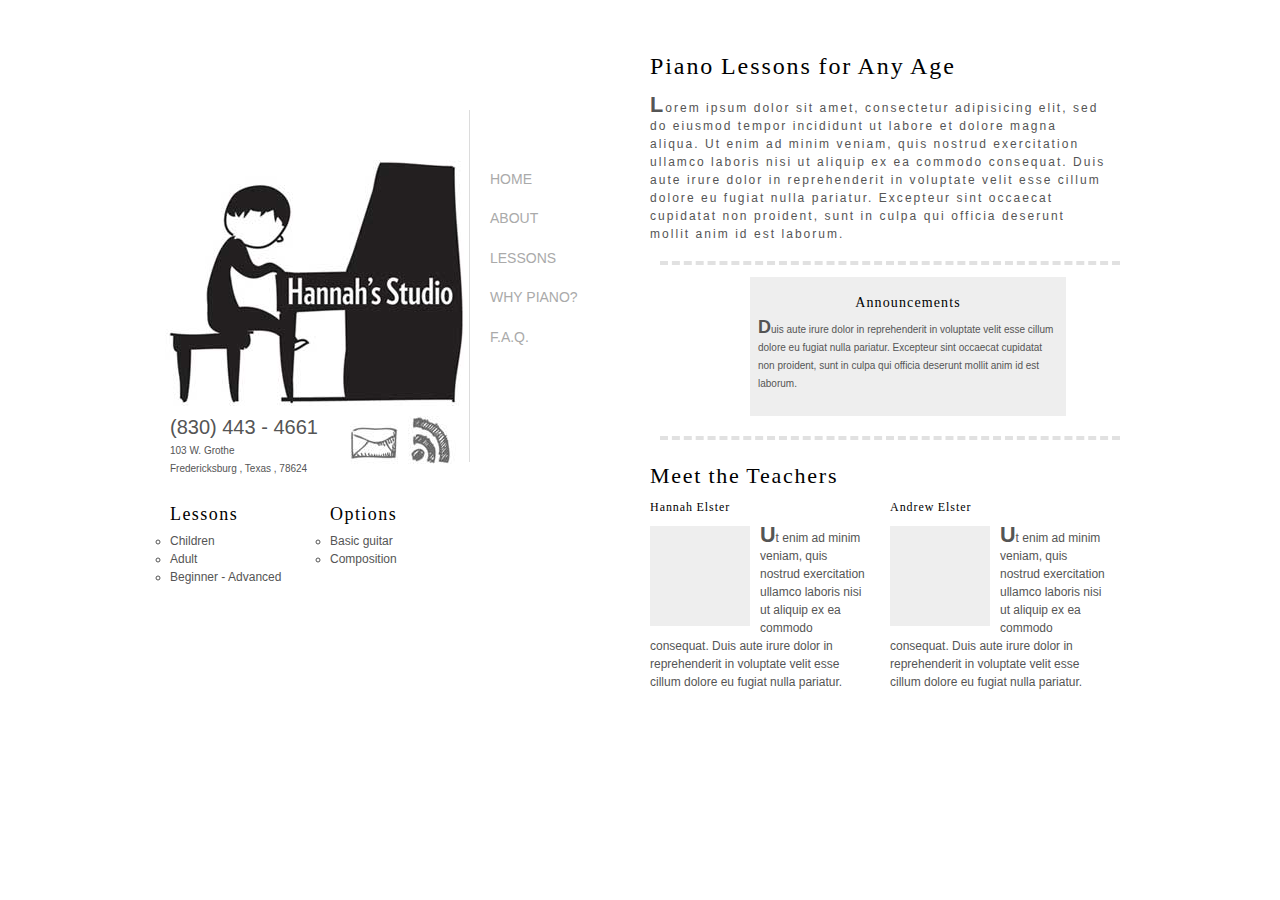
<file: mock/index.html>
<!DOCTYPE html PUBLIC "-//W3C//DTD XHTML 1.0 Strict//EN"
	"http://www.w3.org/TR/xhtml1/DTD/xhtml1-strict.dtd">

<html xmlns="http://www.w3.org/1999/xhtml" xml:lang="en" lang="en">
<head>
	<meta http-equiv="Content-Type" content="text/html; charset=utf-8"/>

	<title>Hannah's Studio | Piano Lessons | Fredericksburg Texas | Hill Country</title>
	<link rel="stylesheet" href="960.css" type="text/css" />
	<link rel="stylesheet" href="reset.css" type="text/css" />
	<link rel="stylesheet" href="style.css" type="text/css" />
	
</head>

<body>
	<div id="page" class="container_12">
		<div id="content" class="grid_6 push_6">
			<h1>Piano Lessons for Any Age</h1>
			<p>
				Lorem ipsum dolor sit amet, consectetur adipisicing elit, sed do eiusmod tempor incididunt ut labore et 
				dolore magna aliqua. Ut enim ad minim veniam, quis nostrud exercitation ullamco laboris nisi ut aliquip 
				ex ea commodo consequat. Duis aute irure dolor in reprehenderit in voluptate velit esse cillum dolore eu 
				fugiat nulla pariatur. Excepteur sint occaecat cupidatat non proident, sunt in culpa qui officia deserunt 
				mollit anim id est laborum.
			</p>
			
			<div id="content-middle" class="grid_6">
				<div id="announcements" class="grid_4 push_1 inner">
				<h6>Announcements</h6>
				<p>
					Duis aute irure dolor in reprehenderit in voluptate velit esse cillum dolore eu 
					fugiat nulla pariatur. Excepteur sint occaecat cupidatat non proident, sunt in culpa qui officia deserunt 
					mollit anim id est laborum.
				</p>
				</div>
			</div>
			<div id="content-bl" class="grid_3 omega">
				
			</div>	
			<div id="content-br" class="grid_3 alpha">
				
			</div>
			
			<div id="content-footer" class="grid_6 alpha omega">
				<h2>Meet the Teachers</h2>
				
				<div class="grid_3 alpha pullup">
					<h3>Hannah Elster</h3>
					<div class="teacher-thumb"></div>
					<p>
						Ut enim ad minim veniam, quis nostrud exercitation ullamco laboris nisi ut aliquip 
						ex ea commodo consequat. Duis aute irure dolor in reprehenderit in voluptate velit esse cillum dolore eu 
						fugiat nulla pariatur.
					</p>
				</div>
				<div class="grid_3 omega pullup">
					<h3>Andrew Elster</h3>
					<div class="teacher-thumb"></div>
					<p>
						Ut enim ad minim veniam, quis nostrud exercitation ullamco laboris nisi ut aliquip 
						ex ea commodo consequat. Duis aute irure dolor in reprehenderit in voluptate velit esse cillum dolore eu 
						fugiat nulla pariatur.
					</p>
				</div>
			</div>
		</div> <!-- End Content -->
		
		<div id="left-col" class="grid_4 pull_6">
			<div id="info">
				<div id="logo"><img src="images/logo.jpg" /></div>
				
				<div id="contact-info" class="vcard">
				 <div class="org">Hannah's Studio</div>
				 <div class="adr">
				  <div class="street-address">103 W. Grothe</div>
				  <span class="locality">Fredericksburg</span>
				, 
				  <span class="region">Texas</span>
				, 
				  <span class="postal-code">78624</span>

				 </div>
				 <div class="tel">(830) 443 - 4661</div>
				</div>
			</div>
			<div id="permalinks">
				<ul>
					<li><a id="plink-mail" href="#" title="Email me">Contact me</a></li>
					<li><a id="plink-rss" href="#" title="Subscribe to announcements">Subscribe to announcements</a></li>
				</ul>
			</div>
			<div id="lessons" class="inner">
				<div class="grid_2 alpha">
					<h4>Lessons</h4>
					<ul>
						<li>Children</li>
						<li>Adult</li>
						<li>Beginner - Advanced</li>
					</ul>
				</div>
				<div class="grid_2 omega">
					<h4>Options</h4>
					<ul>
						<li>Basic guitar</li>
						<li>Composition</li>
					</ul>
				</div>
			</div>
		</div>
		<div id="navigation" class="grid_2 pull_6">
			<ul>
				<li><a href="#">Home</a></li>
				<li><a href="#">About</a></li>
				<li><a href="#">Lessons</a></li>
				<li><a href="#">Why Piano?</a></li>
				<li><a href="#">F.A.Q.</a></li>
			</ul>
		</div>
		
	</div>

</body>
</html>
</file>
<file: mock/960.css>
.container_12,.container_16{margin-left:auto;margin-right:auto;width:960px}.grid_1,.grid_2,.grid_3,.grid_4,.grid_5,.grid_6,.grid_7,.grid_8,.grid_9,.grid_10,.grid_11,.grid_12,.grid_13,.grid_14,.grid_15,.grid_16{display:inline;float:left;position:relative;margin-left:10px;margin-right:10px}.container_12 .grid_3,.container_16 .grid_4{width:220px}.container_12 .grid_6,.container_16 .grid_8{width:460px}.container_12 .grid_9,.container_16 .grid_12{width:700px}.container_12 .grid_12,.container_16 .grid_16{width:940px}.alpha{margin-left:0}.omega{margin-right:0}.container_12 .grid_1{width:60px}.container_12 .grid_2{width:140px}.container_12 .grid_4{width:300px}.container_12 .grid_5{width:380px}.container_12 .grid_7{width:540px}.container_12 .grid_8{width:620px}.container_12 .grid_10{width:780px}.container_12 .grid_11{width:860px}.container_16 .grid_1{width:40px}.container_16 .grid_2{width:100px}.container_16 .grid_3{width:160px}.container_16 .grid_5{width:280px}.container_16 .grid_6{width:340px}.container_16 .grid_7{width:400px}.container_16 .grid_9{width:520px}.container_16 .grid_10{width:580px}.container_16 .grid_11{width:640px}.container_16 .grid_13{width:760px}.container_16 .grid_14{width:820px}.container_16 .grid_15{width:880px}.container_12 .prefix_3,.container_16 .prefix_4{padding-left:240px}.container_12 .prefix_6,.container_16 .prefix_8{padding-left:480px}.container_12 .prefix_9,.container_16 .prefix_12{padding-left:720px}.container_12 .prefix_1{padding-left:80px}.container_12 .prefix_2{padding-left:160px}.container_12 .prefix_4{padding-left:320px}.container_12 .prefix_5{padding-left:400px}.container_12 .prefix_7{padding-left:560px}.container_12 .prefix_8{padding-left:640px}.container_12 .prefix_10{padding-left:800px}.container_12 .prefix_11{padding-left:880px}.container_16 .prefix_1{padding-left:60px}.container_16 .prefix_2{padding-left:120px}.container_16 .prefix_3{padding-left:180px}.container_16 .prefix_5{padding-left:300px}.container_16 .prefix_6{padding-left:360px}.container_16 .prefix_7{padding-left:420px}.container_16 .prefix_9{padding-left:540px}.container_16 .prefix_10{padding-left:600px}.container_16 .prefix_11{padding-left:660px}.container_16 .prefix_13{padding-left:780px}.container_16 .prefix_14{padding-left:840px}.container_16 .prefix_15{padding-left:900px}.container_12 .suffix_3,.container_16 .suffix_4{padding-right:240px}.container_12 .suffix_6,.container_16 .suffix_8{padding-right:480px}.container_12 .suffix_9,.container_16 .suffix_12{padding-right:720px}.container_12 .suffix_1{padding-right:80px}.container_12 .suffix_2{padding-right:160px}.container_12 .suffix_4{padding-right:320px}.container_12 .suffix_5{padding-right:400px}.container_12 .suffix_7{padding-right:560px}.container_12 .suffix_8{padding-right:640px}.container_12 .suffix_10{padding-right:800px}.container_12 .suffix_11{padding-right:880px}.container_16 .suffix_1{padding-right:60px}.container_16 .suffix_2{padding-right:120px}.container_16 .suffix_3{padding-right:180px}.container_16 .suffix_5{padding-right:300px}.container_16 .suffix_6{padding-right:360px}.container_16 .suffix_7{padding-right:420px}.container_16 .suffix_9{padding-right:540px}.container_16 .suffix_10{padding-right:600px}.container_16 .suffix_11{padding-right:660px}.container_16 .suffix_13{padding-right:780px}.container_16 .suffix_14{padding-right:840px}.container_16 .suffix_15{padding-right:900px}.container_12 .push_3,.container_16 .push_4{left:240px}.container_12 .push_6,.container_16 .push_8{left:480px}.container_12 .push_9,.container_16 .push_12{left:720px}.container_12 .push_1{left:80px}.container_12 .push_2{left:160px}.container_12 .push_4{left:320px}.container_12 .push_5{left:400px}.container_12 .push_7{left:560px}.container_12 .push_8{left:640px}.container_12 .push_10{left:800px}.container_12 .push_11{left:880px}.container_16 .push_1{left:60px}.container_16 .push_2{left:120px}.container_16 .push_3{left:180px}.container_16 .push_5{left:300px}.container_16 .push_6{left:360px}.container_16 .push_7{left:420px}.container_16 .push_9{left:540px}.container_16 .push_10{left:600px}.container_16 .push_11{left:660px}.container_16 .push_13{left:780px}.container_16 .push_14{left:840px}.container_16 .push_15{left:900px}.container_12 .pull_3,.container_16 .pull_4{left:-240px}.container_12 .pull_6,.container_16 .pull_8{left:-480px}.container_12 .pull_9,.container_16 .pull_12{left:-720px}.container_12 .pull_1{left:-80px}.container_12 .pull_2{left:-160px}.container_12 .pull_4{left:-320px}.container_12 .pull_5{left:-400px}.container_12 .pull_7{left:-560px}.container_12 .pull_8{left:-640px}.container_12 .pull_10{left:-800px}.container_12 .pull_11{left:-880px}.container_16 .pull_1{left:-60px}.container_16 .pull_2{left:-120px}.container_16 .pull_3{left:-180px}.container_16 .pull_5{left:-300px}.container_16 .pull_6{left:-360px}.container_16 .pull_7{left:-420px}.container_16 .pull_9{left:-540px}.container_16 .pull_10{left:-600px}.container_16 .pull_11{left:-660px}.container_16 .pull_13{left:-780px}.container_16 .pull_14{left:-840px}.container_16 .pull_15{left:-900px}.clear{clear:both;display:block;overflow:hidden;visibility:hidden;width:0;height:0}.clearfix:after{clear:both;content:' ';display:block;font-size:0;line-height:0;visibility:hidden;width:0;height:0}.clearfix{display:inline-block}* html .clearfix{height:1%}.clearfix{display:block}
</file>
<file: mock/style.css>
/* Hannah's Studio */
/* @group Typography */
body {
	font: 10px/1.8em Futura, "New Gothic Std", "Trebuchet MS", "Helvetica Neue", Arial, Helvetica, Geneva, sans-serif;
	color: #555;
}

h1, h2, h3, h4, h5, h6 {
	color: black;
	letter-spacing: 0.08em;
	word-spacing: -0.05em;
	font-family: Georgia, "Times New Roman", Times, serif;
	font-weight: normal;
}

h1 { 
	font-size: 2.4em; 		/* 24px */
	line-height: 1.5em; 	/* 36px */
	margin-top: 0.75em;
	margin-bottom: 0.5em;
}

h2 {
	font-size: 2.2em;		/* 22px */
	line-height: 1.6364em;	/* 36px */
	margin-top: 0.8182em;
	margin-bottom: 0.545em;
}

h3 {
	font-size: 2em;			/* 20px */
	line-height: 1.8em;		/* 36px */
	margin-top: 0.9em;
	margin-bottom: 0.6em;
}

h4 {
	font-size: 1.8em;		/* 18px */
	line-height: 1em; 		/* 18px */ 
	margin-top: 0.5em;
	margin-bottom: 0.5em; 
}

h5 {
	font-size: 1.6em; 		/* 16px */ 
	line-height: 1.125em; 	/* 18px */ 
	margin-top: 1.125em; 
	margin-bottom: 0.375em;
}

h6 {
	font-size: 1.4em; 		/* 14px */ 
	line-height: 1.2857em; 	/* 18px */ 
	margin-top: 0.6428em; 
	margin-bottom: 0.4285em;
}

p {
	color: #555;
	font-size: 1.2em; 		/* 12px */ 
	font-weight: normal;
	line-height: 1.5em; 	/* 18px */ 
	margin-top: 0em;
	margin-bottom: 1.5em;
	letter-spacing: 0.17em;
}


p:first-letter {
	font-weight: bold;
	font-size: 1.8em;
}

div:first-child {
	margin-top: 0px;
}

/* @end */


#page { margin-top: 30px; }

#info, #navigation {
	margin-top: 80px;
	padding-top: 50px;
	padding-bottom: 50px;
}


#info { border-right: 1px solid #dcdcdc; }

#logo {
	position: relative;
	right: 5px;
}

#content-middle {
	border-top: 4px dashed #e1e1e1;
	border-bottom: 4px dashed #e1e1e1;
	padding: 2em 0 2em 0;
}

/* @group Contact Info */
#contact-info {
	margin-top: 30px;
	float: left;
	width: 160px;
}
#contact-info .org {
	display: none;
}

#contact-info .tel {
	font-size: 2em;
	position: relative;
	top: -60px;
}
/* @end */

/* @group Permalinks */
#permalinks { float: right; width: 120px; }
	#permalinks ul li { float: left; margin-right: 10px; margin-top: -46px; }

	#permalinks ul li a {
		display: block;
		text-indent: -9000px;
		width: 48px;
		height: 48px;
	}
	
	#permalinks #plink-mail { background: url(images/perma-links.jpg) 0px 48px; }
	#permalinks #plink-rss { background: url(images/perma-links.jpg) 48px 48px; }
	#permalinks #plink-mail:hover { background: url(images/perma-links.jpg) 0px 0px; }
	#permalinks #plink-rss:hover { background: url(images/perma-links.jpg) 48px 0px; }


/* @end */



/* @group Navigation */
a:hover { text-decoration: underline; }

#navigation ul li a {
	color: #aaa;
	display: block;
	font-size: 1.4em;
	line-height: 2.57em;
	margin-left: -1em;
	padding: 0.125em;
	padding-left: 1em;
	text-decoration: none;
	text-transform: uppercase;
}

#navigation ul li a:hover {
	background-color: #eee;
	color: black;
}

/* @end */

/* @group Announcements */
#announcements {
	background-color: #eee;
	padding: 0.8em;
	margin-top: -0.8em;
}
	#announcements h6 { text-align: center; }

	#announcements p {
		font-size: 1em;
		line-height: 1.8em;
		letter-spacing: normal;
	}
/* @end */

/* @group Lessons */
#lessons ul li {
	font-size: 1.2em;
	line-height: 1.5em;
	list-style: circle;
}


/* @end */



/* @group Meet the Teachers */
#content-footer p {
	letter-spacing: normal;
}
#content-footer .teacher-thumb {
	background-color: #eee;
	float: left;
	height: 100px;
	width: 100px;
	margin: 0 10px 5px 0px;
}

#content-footer h3 {
	font-size: 1.2em;
	text-transform: none;
}

.pullup {
	margin-top: -20px;
}
/* @end */
</file>
